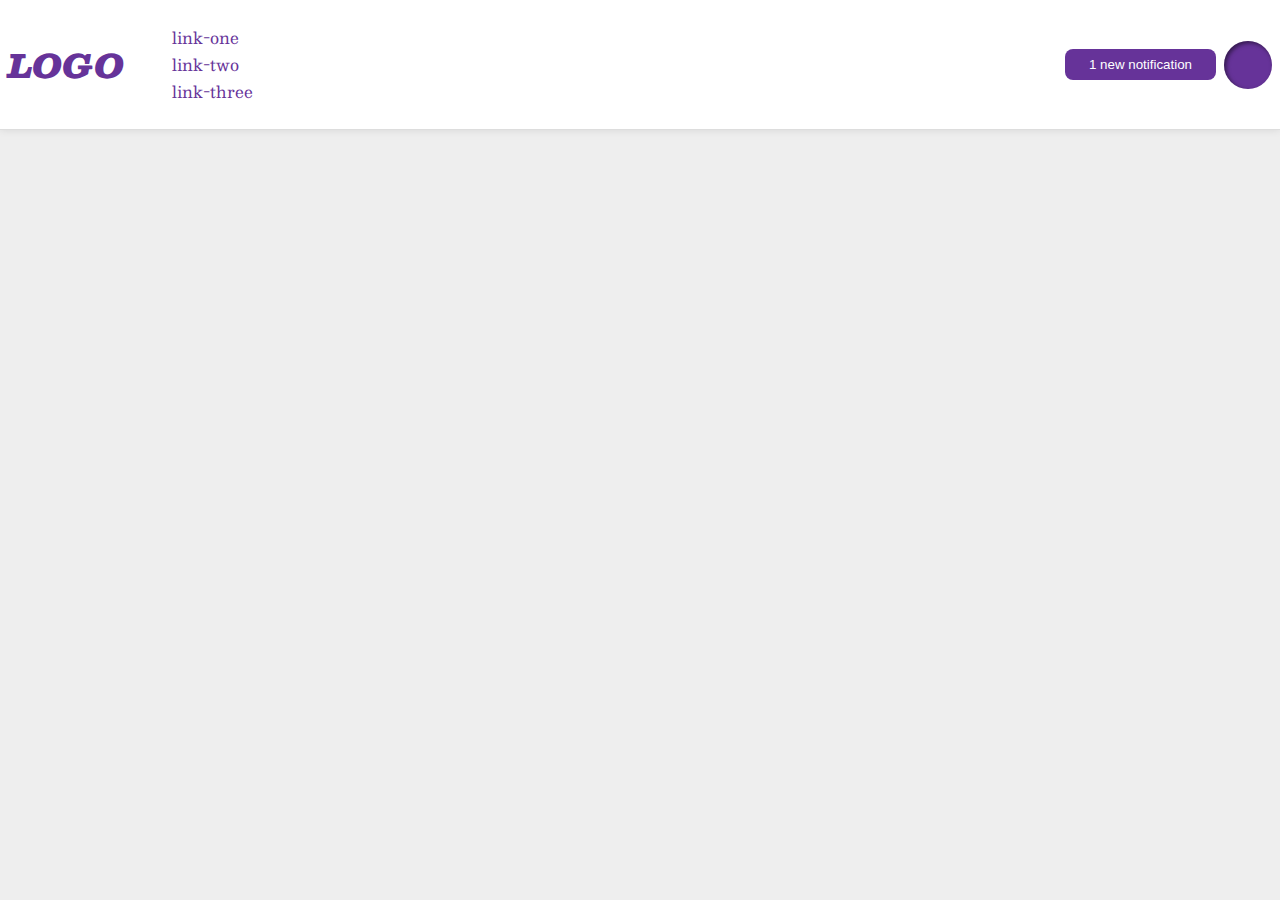
<file: foundations/flex/03-flex-header-2/index.html>
<!DOCTYPE html>
<html lang="en">
  <head>
    <meta charset="UTF-8">
    <meta http-equiv="X-UA-Compatible" content="IE=edge">
    <meta name="viewport" content="width=device-width, initial-scale=1.0">
    <title>Flex Header 2</title>
    <link rel="stylesheet" href="style.css">
  </head>
  <body>
    <div class="header">
      <div class="left">
        <div class="logo header-left">
         LOGO
        </div>
        <ul class="links">
          <li><a href="https://google.com">link-one</a></li>
          <li><a href="https://google.com">link-two</a></li>
          <li><a href="https://google.com">link-three</a></li>
        </ul>
      </div>
      <div class="right">
      <button class="notifications header-right">
        1 new notification
      </button>
      <div class="profile-image"></div>
    </div>
    </div>
  </body>
</html>
</file>
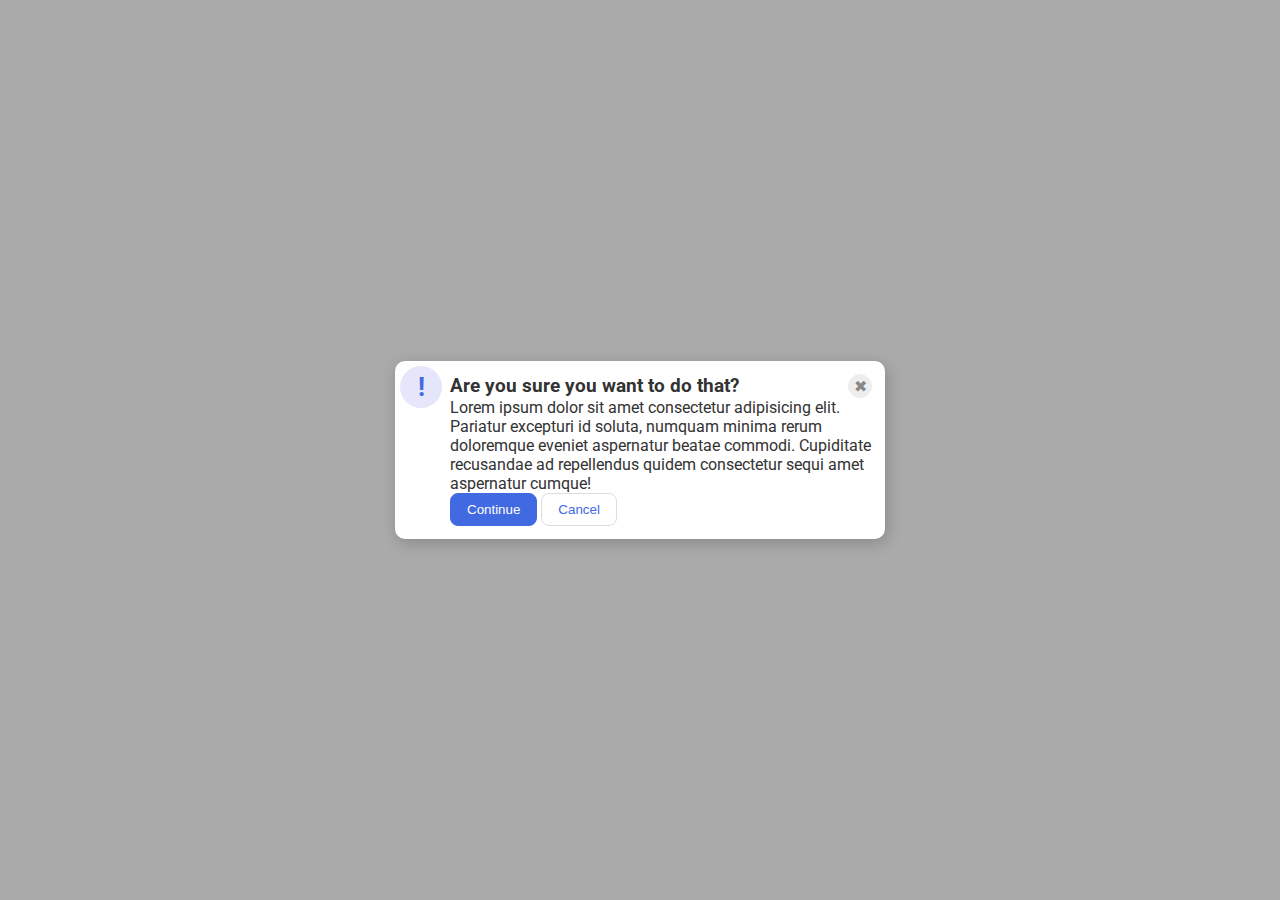
<file: foundations/flex/05-flex-modal/index.html>
<!DOCTYPE html>
<html lang="en">
  <head>
    <meta charset="UTF-8">
    <meta http-equiv="X-UA-Compatible" content="IE=edge">
    <meta name="viewport" content="width=device-width, initial-scale=1.0">
    <link rel="stylesheet" href="style.css">
    <title>Modal</title>
  </head>
  <body>
    <div class="modal">
      <div class="icon">!</div>
      <div class="container">
        <div class="header">Are you sure you want to do that?
        <button class="close-button">✖</button></div>
        <div class="text">Lorem ipsum dolor sit amet consectetur adipisicing elit. Pariatur excepturi id soluta, numquam minima rerum doloremque eveniet aspernatur beatae commodi. Cupiditate recusandae ad repellendus quidem consectetur sequi amet aspernatur cumque!</div>
        <button class="continue">Continue</button>
        <button class="cancel">Cancel</button>
      </div>
    </div>
  </body>
</html>
</file>
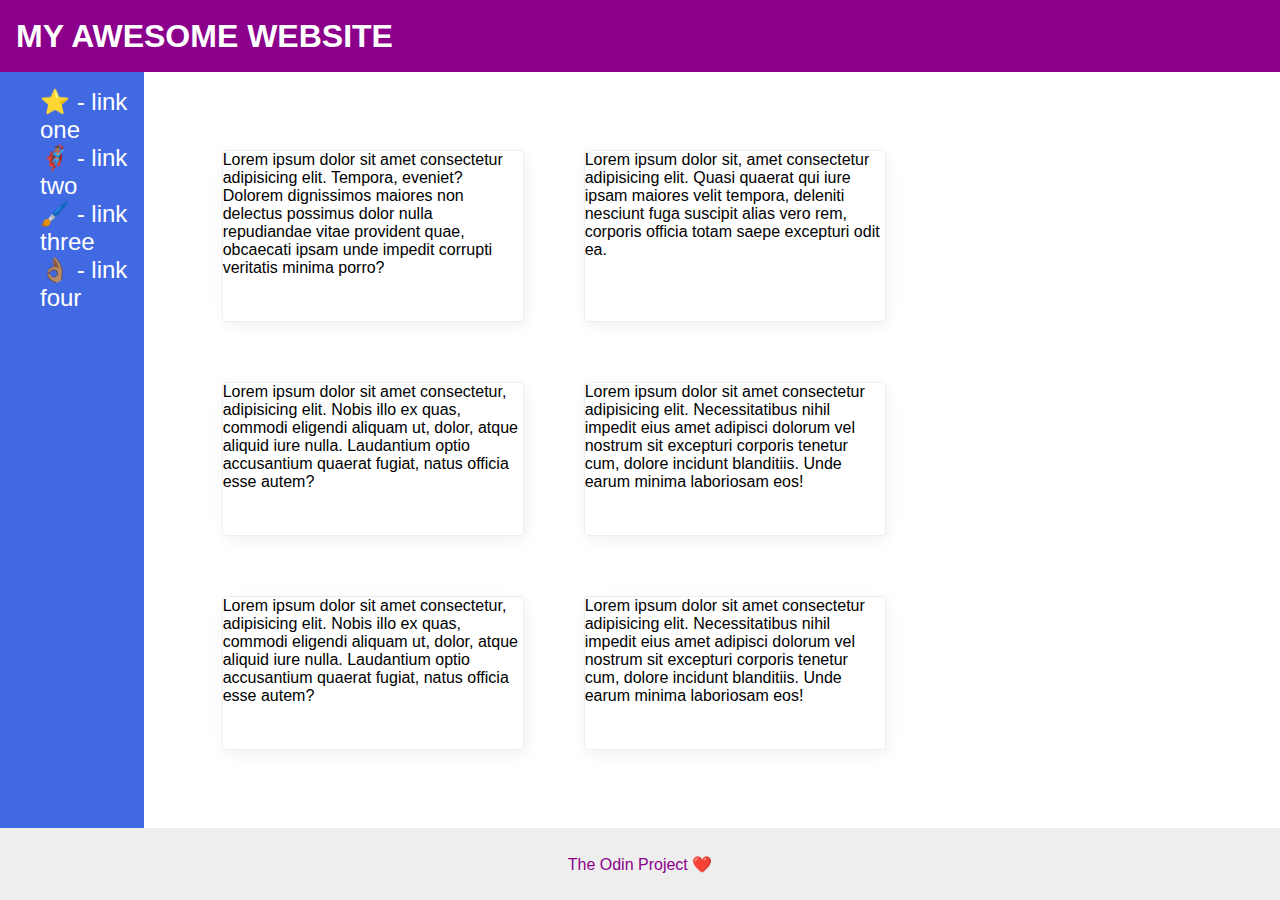
<file: foundations/flex/07-flex-layout-2/index.html>
<!DOCTYPE html>
<html lang="en">
  <head>
    <meta charset="UTF-8">
    <meta http-equiv="X-UA-Compatible" content="IE=edge">
    <meta name="viewport" content="width=device-width, initial-scale=1.0">
    <title>The Holy Grail</title>
    <link rel="stylesheet" href="style.css">
  </head>
  <body>
    <div class="header">
      MY AWESOME WEBSITE
    </div>
    <div class="content">
      <div class="sidebar">
        <ul>
          <li><a href="#">⭐ - link one</a></li>
          <li><a href="#">🦸🏽‍♂️ - link two</a></li>
          <li><a href="#">🖌️ - link three</a></li>
          <li><a href="#">👌🏽 - link four</a></li>
        </ul>
      </div>
      <div class="cards">
        <div class="card">Lorem ipsum dolor sit amet consectetur adipisicing elit. Tempora, eveniet? Dolorem dignissimos maiores non delectus possimus dolor nulla repudiandae vitae provident quae, obcaecati ipsam unde impedit corrupti veritatis minima porro?</div>
        <div class="card">Lorem ipsum dolor sit, amet consectetur adipisicing elit. Quasi quaerat qui iure ipsam maiores velit tempora, deleniti nesciunt fuga suscipit alias vero rem, corporis officia totam saepe excepturi odit ea.</div>
        <div class="card">Lorem ipsum dolor sit amet consectetur, adipisicing elit. Nobis illo ex quas, commodi eligendi aliquam ut, dolor, atque aliquid iure nulla. Laudantium optio accusantium quaerat fugiat, natus officia esse autem?</div>
        <div class="card">Lorem ipsum dolor sit amet consectetur adipisicing elit. Necessitatibus nihil impedit eius amet adipisci dolorum vel nostrum sit excepturi corporis tenetur cum, dolore incidunt blanditiis. Unde earum minima laboriosam eos!</div>
        <div class="card">Lorem ipsum dolor sit amet consectetur, adipisicing elit. Nobis illo ex quas, commodi eligendi aliquam ut, dolor, atque aliquid iure nulla. Laudantium optio accusantium quaerat fugiat, natus officia esse autem?</div>
        <div class="card">Lorem ipsum dolor sit amet consectetur adipisicing elit. Necessitatibus nihil impedit eius amet adipisci dolorum vel nostrum sit excepturi corporis tenetur cum, dolore incidunt blanditiis. Unde earum minima laboriosam eos!</div>
      </div>
    </div>
    <div class="footer">
      The Odin Project ❤️
    </div>
  </body>
</html>
</file>
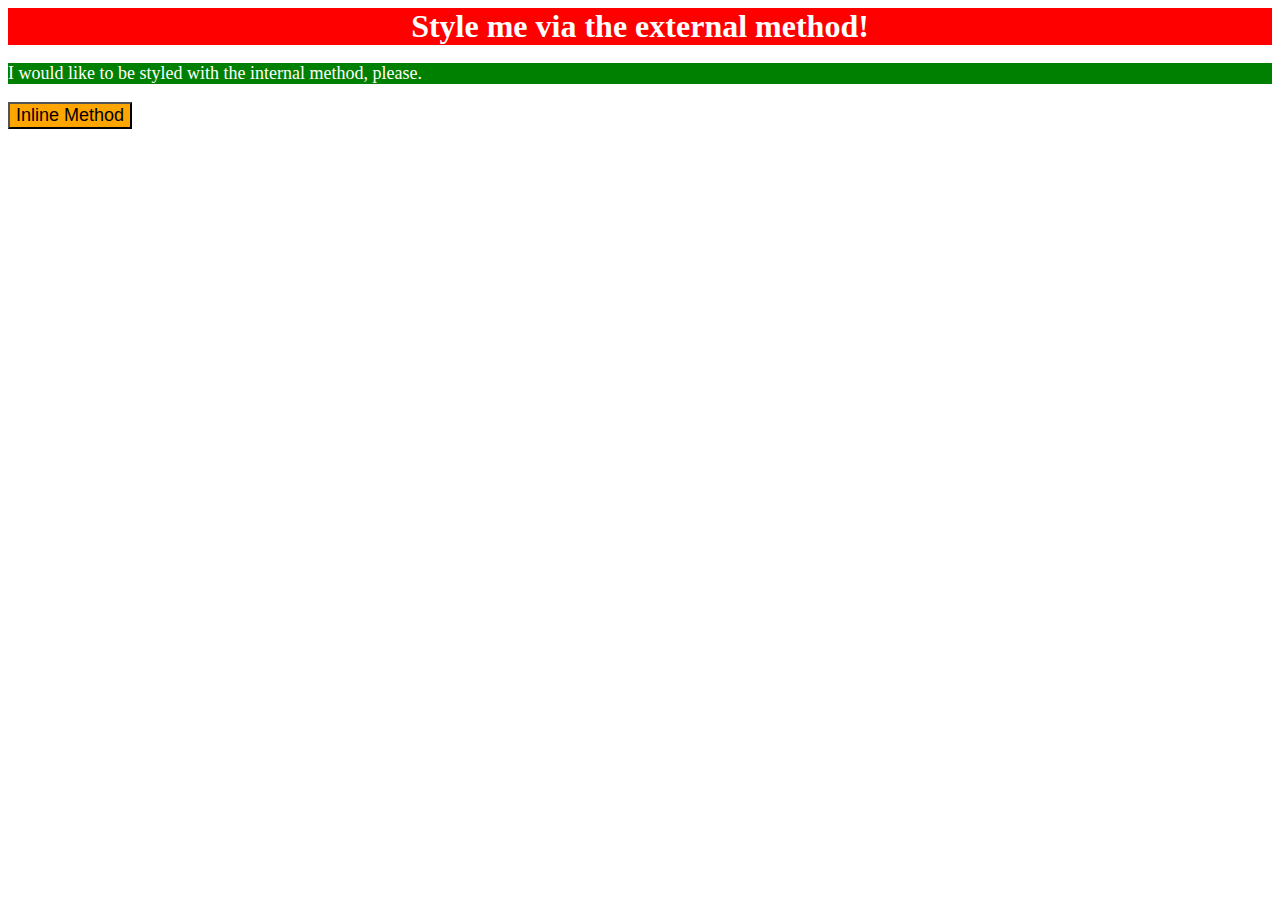
<file: foundations/intro-to-css/01-css-methods/index.html>
<!DOCTYPE html>
<html lang="en">
  <head>
    <meta charset="UTF-8">
    <meta http-equiv="X-UA-Compatible" content="IE=edge">
    <meta name="viewport" content="width=device-width, initial-scale=1.0">
    <link rel="stylesheet" href="styles.css">
    <title>Methods for Adding CSS</title>
    <style>
      p {
        color: white;
        background-color: green;
        font-size: 18px;
      }


    </style>
  </head>
  <body>
    <div>Style me via the external method!</div>
    <p>I would like to be styled with the internal method, please.</p>
    <button style="background-color: orange; font-size: 18px;">Inline Method</button>
  </body>
</html>
</file>
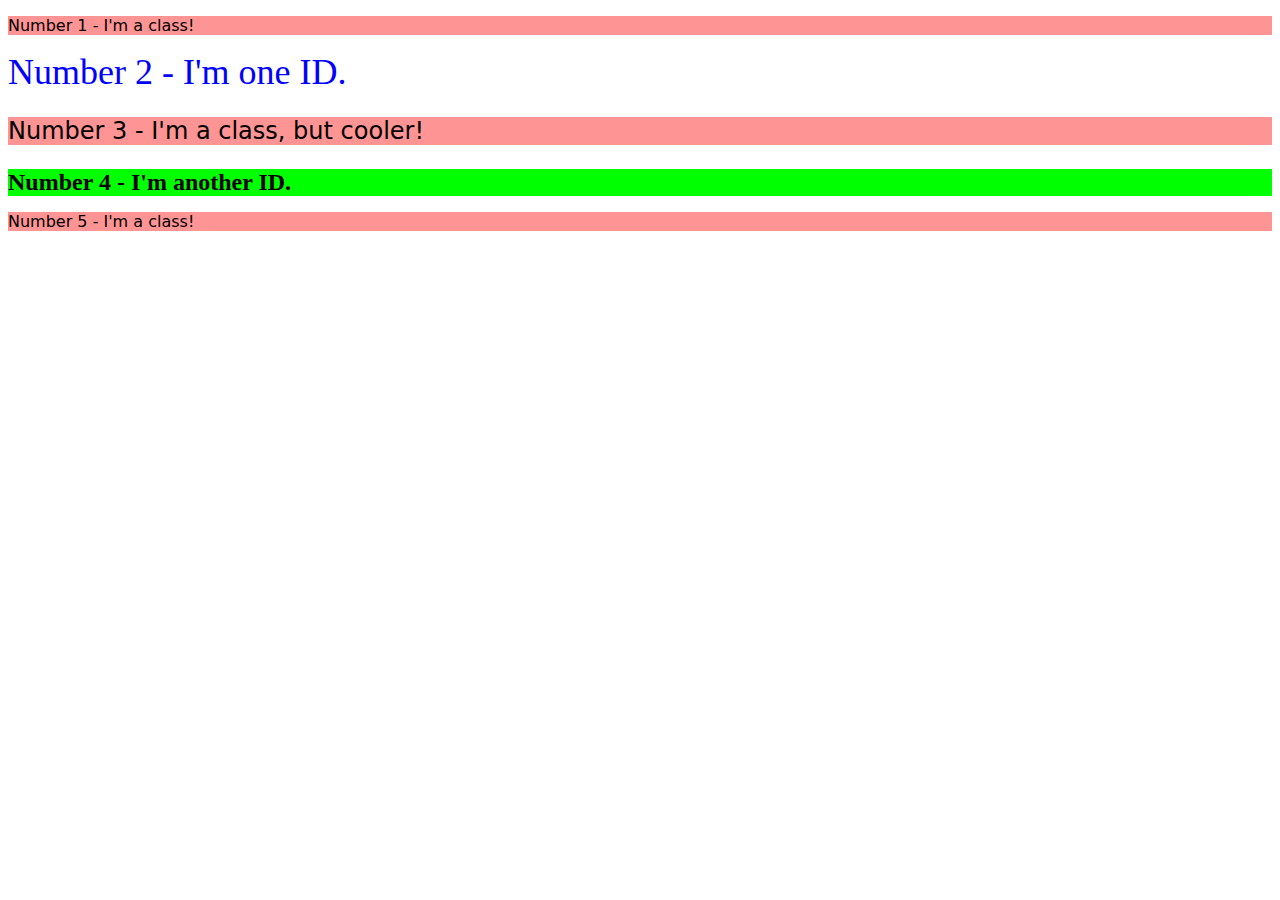
<file: foundations/intro-to-css/02-class-id-selectors/index.html>
<!DOCTYPE html>
<html lang="en">
  <head>
    <meta charset="UTF-8">
    <meta http-equiv="X-UA-Compatible" content="IE=edge">
    <meta name="viewport" content="width=device-width, initial-scale=1.0">
    <title>Class and ID Selectors</title>
    <link rel="stylesheet" href="style.css">
  </head>
  <body>
    <p class="classes">Number 1 - I'm a class!</p>
    <div id="two">Number 2 - I'm one ID.</div>
    <p class="classes cooler">Number 3 - I'm a class, but cooler!</p>
    <div id="four">Number 4 - I'm another ID.</div>
    <p class="classes">Number 5 - I'm a class!</p>
  </body>
</html>
</file>
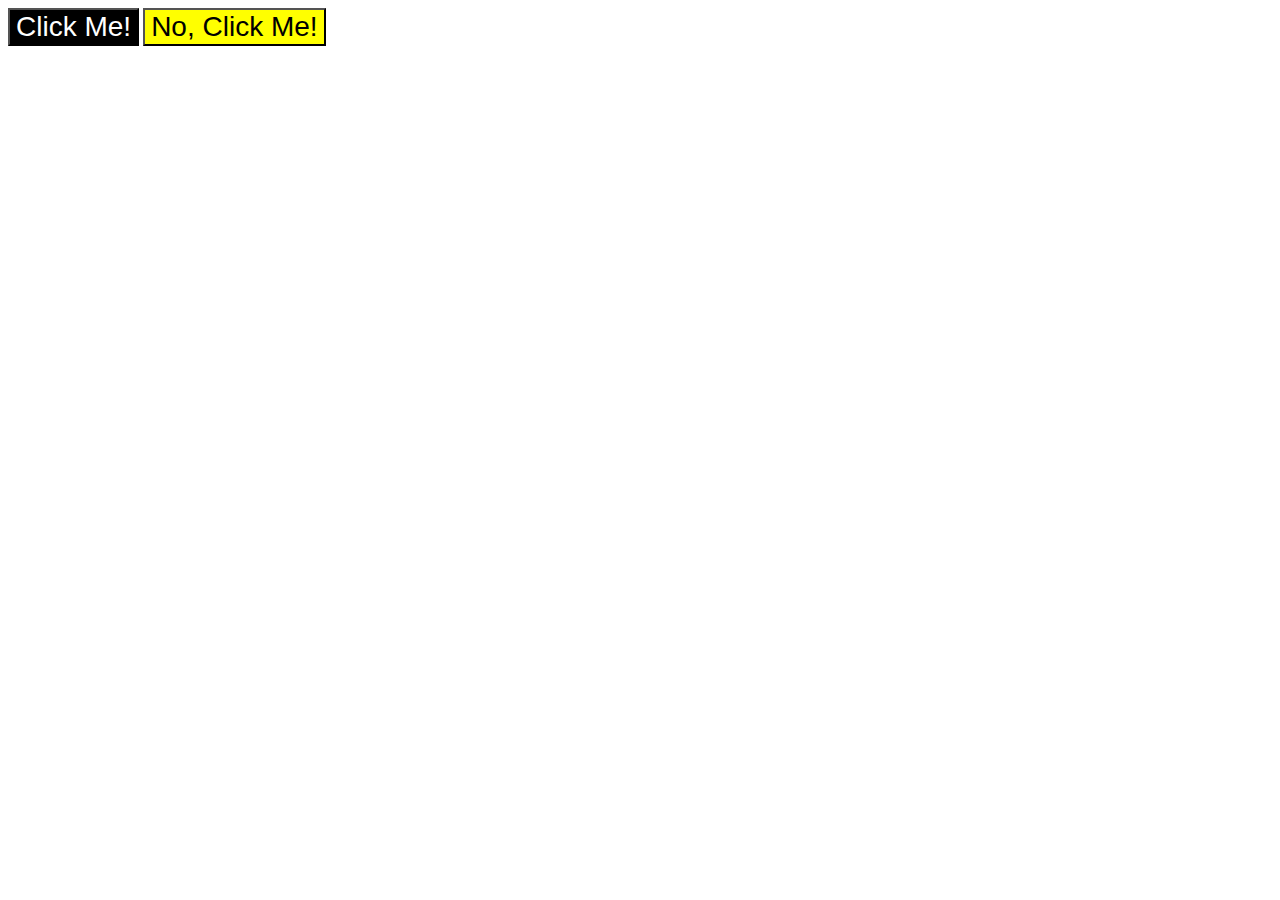
<file: foundations/intro-to-css/03-grouping-selectors/index.html>
<!DOCTYPE html>
<html lang="en">
  <head>
    <meta charset="UTF-8">
    <meta http-equiv="X-UA-Compatible" content="IE=edge">
    <meta name="viewport" content="width=device-width, initial-scale=1.0">
    <title>Grouping Selectors</title>
    <link rel="stylesheet" href="style.css">
  </head>
  <body>
    <button class="button_one">Click Me!</button>
    <button class="button_two">No, Click Me!</button>
  </body>
</html>
</file>
<file: foundations/flex/03-flex-header-2/style.css>
/* this is some magical font-importing.  
you'll learn about it later. */
@import url('https://fonts.googleapis.com/css2?family=Besley:ital,wght@0,400;1,900&display=swap');

body {
  margin: 0;
  background: #eee;
  font-family: Besley, serif;
}

.header {
  background: white;
  border-bottom: 1px solid #ddd;
  box-shadow: 0 0 8px rgba(0,0,0,.1);
  display: flex;
  justify-content: space-between;
  padding: 8px;
}

.left, .right {
  display: flex;
  align-items: center;
  gap: 8px;
}

.profile-image {
  background: rebeccapurple;
  box-shadow: inset 2px 2px 4px rgba(0,0,0,.5);
  border-radius: 50%;
  width: 48px;
  height: 48px;
}

.logo {
  color: rebeccapurple;
  font-size: 32px;
  font-weight: 900;
  font-style: italic;
}

button {
  border: none;
  border-radius: 8px;
  background: rebeccapurple;
  color: white;
  padding: 8px 24px;
}

a {
  /* this removes the line under our links */
  text-decoration: none;
  color: rebeccapurple;
}

ul {
  list-style-type: none;
}
</file>
<file: foundations/flex/05-flex-modal/style.css>
@import url('https://fonts.googleapis.com/css2?family=Roboto:wght@400;700&display=swap');

html, body {
  height: 100%;
}

body {
  font-family: Roboto, sans-serif;
  margin: 0;
  background: #aaa;
  color: #333;
  /* I'll give you this one for free lol */
  display: flex;
  align-items: center;
  justify-content: center;
}

.modal {
  background: white;
  width: 480px;
  border-radius: 10px;
  box-shadow: 2px 4px 16px rgba(0,0,0,.2);
  display: flex;
  padding: 5px;
}

.header {
  font-weight: bold;
  font-size: larger;
  display: flex;
  justify-content:space-between
}

.container {
  padding: 8px;
}

.icon {
  color: royalblue;
  font-size: 26px;
  font-weight: 700;
  background: lavender;
  width: 42px;
  height: 42px;
  border-radius: 50%;
  display: flex;
  align-items: center;
  justify-content: center;
  flex-shrink: 0;
}

.close-button {
  background: #eee;
  border-radius: 50%;
  color: #888;
  font-weight: 400;
  font-size: 16px;
  height: 24px;
  width: 24px;
  display: flex;
  align-items: center;
  justify-content: center;
  border: 1px solid #eee;
  padding: 0;
}

button {
  cursor: pointer;
  padding: 8px 16px;
  border-radius: 8px;
}

button.continue {
  background: royalblue;
  border: 1px solid royalblue;
  color: white;
}

button.cancel {
  background: white;
  border: 1px solid #ddd;
  color: royalblue;
}
</file>
<file: foundations/flex/07-flex-layout-2/style.css>
body {
  font-family: -apple-system, BlinkMacSystemFont, 'Segoe UI', Roboto, Oxygen, Ubuntu, Cantarell, 'Open Sans', 'Helvetica Neue', sans-serif;
  margin: 0;
  min-height: 100vh;
  display: flex;
  flex-direction: column;
}

.header {
  height: 72px;
  background: darkmagenta;
  color: white;
  font-size: 32px;
  font-weight: 900;
  display: flex;
  align-items: center;
  padding-left: 16px;
}

.footer {
  height: 72px;
  background: #eee;
  color: darkmagenta;
  display: flex;
  justify-content: center;
  align-items: center;
}

.content {
  flex-grow: 1;
  display: flex;
  flex-direction: row;
}

.sidebar {
  width: 300px;
  background: royalblue;
  box-sizing: border-box;
}

.sidebar li {
  font-size: 24px;
  list-style: none;
}

.sidebar a:link {
  text-decoration: none;
  color: white;
}

.cards {
  display: flex;
  padding: 48px;
  flex-wrap: wrap;
}

.card {
  border: 1px solid #eee;
  box-shadow: 2px 4px 16px rgba(0,0,0,.06);
  border-radius: 4px;
  width: 300px;
  margin: 30px;
}
</file>
<file: foundations/intro-to-css/01-css-methods/styles.css>
div {

    color:white;
    background-color:red;
    font-size: 32px;
    text-align: center;
    font-weight: bold;

}
</file>
<file: foundations/intro-to-css/02-class-id-selectors/style.css>
.classes {
    background-color: rgb(255, 148, 148);
    font-family: Verdana, "Dejavu Sans", sans-serif;
}

.classes.cooler {
    font-size: 24px;
}

#two {
    color: blue;
    font-size: 36px;
}

#four {
    background-color: rgb(0, 255, 0);
    font-size: 24px;
    font-weight: bold;
}
</file>
<file: foundations/intro-to-css/03-grouping-selectors/style.css>
button {
    font-size: 28px;
    font-family: Helvetica, "Times New Roman", sans-serif;
}

.button_one {
    background-color: black;
    color: white;
}

.button_two {
    background-color: yellow;
}
</file>
